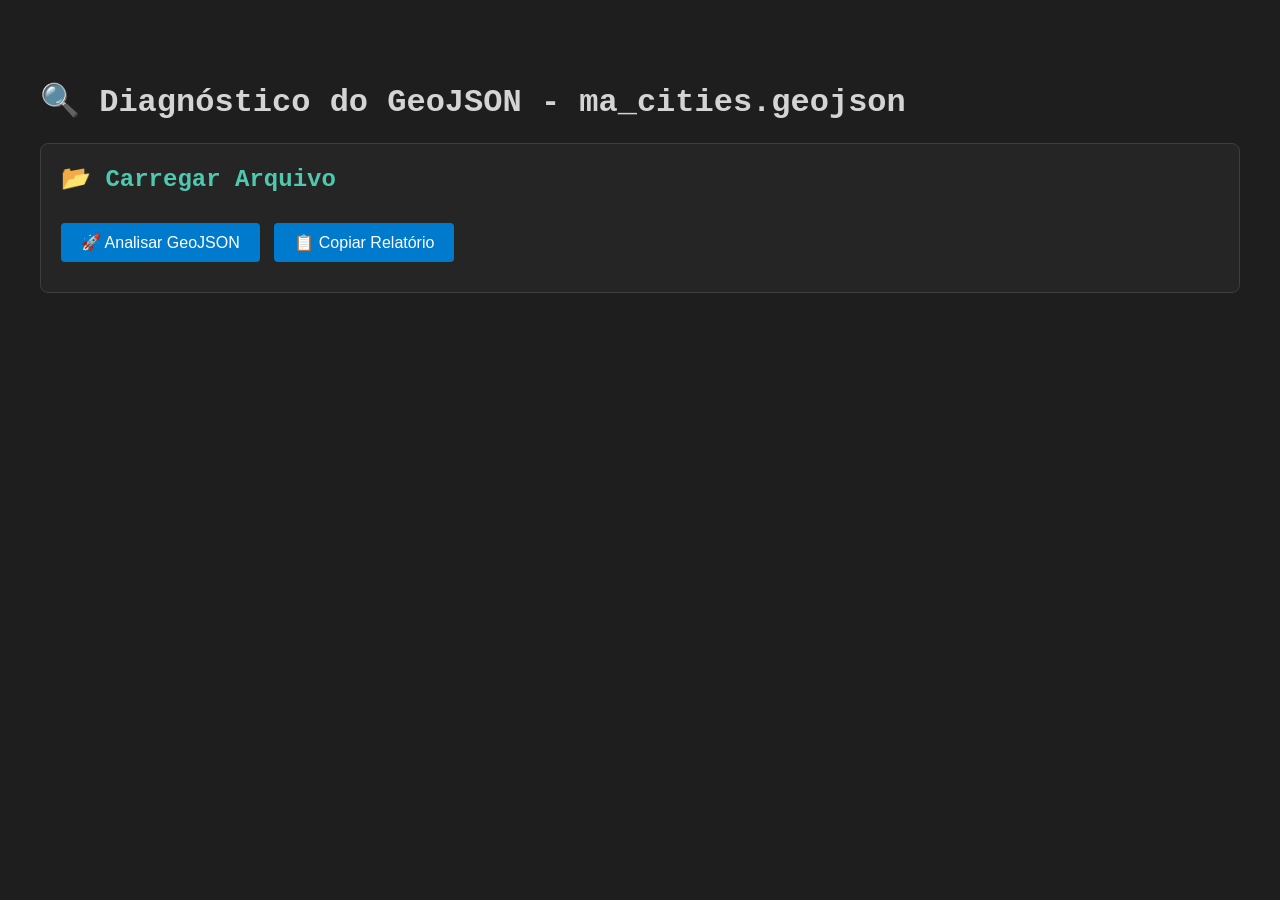
<file: frontend/diagnostico.html>
<!DOCTYPE html>
<html lang="pt-BR">
<head>
    <meta charset="UTF-8">
    <meta name="viewport" content="width=device-width, initial-scale=1.0">
    <title>Diagnóstico GeoJSON</title>
    <style>
        body {
            font-family: 'Courier New', monospace;
            max-width: 1200px;
            margin: 40px auto;
            padding: 20px;
            background: #1e1e1e;
            color: #d4d4d4;
        }
        .section {
            background: #252526;
            border: 1px solid #3e3e42;
            border-radius: 8px;
            padding: 20px;
            margin: 20px 0;
        }
        h2 {
            color: #4ec9b0;
            margin-top: 0;
        }
        .info {
            color: #569cd6;
            margin: 10px 0;
        }
        .warning {
            color: #ce9178;
            margin: 10px 0;
        }
        .error {
            color: #f48771;
            margin: 10px 0;
        }
        .success {
            color: #4ec9b0;
            margin: 10px 0;
        }
        pre {
            background: #1e1e1e;
            padding: 15px;
            border-radius: 4px;
            overflow-x: auto;
            border-left: 3px solid #007acc;
        }
        button {
            background: #007acc;
            color: white;
            border: none;
            padding: 10px 20px;
            border-radius: 4px;
            cursor: pointer;
            font-size: 16px;
            margin: 10px 5px 10px 0;
        }
        button:hover {
            background: #005a9e;
        }
        .bounds-box {
            background: #264f78;
            padding: 15px;
            border-radius: 4px;
            margin: 10px 0;
        }
        .city-list {
            max-height: 300px;
            overflow-y: auto;
            background: #1e1e1e;
            padding: 10px;
            border-radius: 4px;
        }
        .geometry-type {
            display: inline-block;
            background: #4e4e4e;
            padding: 5px 10px;
            border-radius: 4px;
            margin: 5px;
        }
    </style>
</head>
<body>
    <h1>🔍 Diagnóstico do GeoJSON - ma_cities.geojson</h1>

    <div class="section">
        <h2>📂 Carregar Arquivo</h2>
        <button onclick="analyzeGeoJSON()">🚀 Analisar GeoJSON</button>
        <button onclick="copyToClipboard()">📋 Copiar Relatório</button>
        <div id="status"></div>
    </div>

    <div class="section" id="basic-info" style="display:none;">
        <h2>📊 Informações Básicas</h2>
        <div id="basic-content"></div>
    </div>

    <div class="section" id="bounds-info" style="display:none;">
        <h2>📐 Limites Geográficos (Bounds)</h2>
        <div id="bounds-content"></div>
    </div>

    <div class="section" id="geometry-info" style="display:none;">
        <h2>🗺️ Tipos de Geometria</h2>
        <div id="geometry-content"></div>
    </div>

    <div class="section" id="cities-info" style="display:none;">
        <h2>🏙️ Lista de Cidades</h2>
        <div id="cities-content"></div>
    </div>

    <div class="section" id="problems-info" style="display:none;">
        <h2>⚠️ Problemas Detectados</h2>
        <div id="problems-content"></div>
    </div>

    <script>
        let reportText = '';

        async function analyzeGeoJSON() {
            const statusDiv = document.getElementById('status');
            statusDiv.innerHTML = '<div class="info">⏳ Carregando arquivo...</div>';

            try {
                const response = await fetch('./ma_cities.geojson');
                
                if (!response.ok) {
                    throw new Error(`HTTP ${response.status}: ${response.statusText}`);
                }

                const data = await response.json();
                
                // Análise básica
                analyzeBasicInfo(data);
                
                // Análise de bounds
                analyzeBounds(data);
                
                // Análise de geometrias
                analyzeGeometry(data);
                
                // Lista de cidades
                listCities(data);
                
                // Detecta problemas
                detectProblems(data);
                
                statusDiv.innerHTML = '<div class="success">✅ Análise concluída!</div>';

            } catch (error) {
                statusDiv.innerHTML = `<div class="error">❌ ERRO: ${error.message}</div>`;
                console.error(error);
            }
        }

        function analyzeBasicInfo(data) {
            const div = document.getElementById('basic-info');
            const content = document.getElementById('basic-content');
            
            const features = data.features || [];
            const validFeatures = features.filter(f => f.properties && f.properties.name);
            
            let html = `
                <div class="info">📦 Tipo: ${data.type}</div>
                <div class="info">🏘️ Total de features: ${features.length}</div>
                <div class="info">✅ Features com nome: ${validFeatures.length}</div>
            `;
            
            if (data.crs) {
                html += `<div class="info">🌐 CRS: ${JSON.stringify(data.crs)}</div>`;
            }
            
            content.innerHTML = html;
            div.style.display = 'block';
            
            reportText += `INFORMAÇÕES BÁSICAS\n`;
            reportText += `Tipo: ${data.type}\n`;
            reportText += `Total de features: ${features.length}\n`;
            reportText += `Features com nome: ${validFeatures.length}\n\n`;
        }

        function analyzeBounds(data) {
            const div = document.getElementById('bounds-info');
            const content = document.getElementById('bounds-content');
            
            let minLat = Infinity, maxLat = -Infinity;
            let minLng = Infinity, maxLng = -Infinity;
            
            data.features.forEach(feature => {
                if (feature.geometry) {
                    const coords = getAllCoordinates(feature.geometry);
                    coords.forEach(([lng, lat]) => {
                        minLat = Math.min(minLat, lat);
                        maxLat = Math.max(maxLat, lat);
                        minLng = Math.min(minLng, lng);
                        maxLng = Math.max(maxLng, lng);
                    });
                }
            });
            
            const centerLat = (minLat + maxLat) / 2;
            const centerLng = (minLng + maxLng) / 2;
            
            const html = `
                <div class="bounds-box">
                    <div class="info">🧭 Norte: ${maxLat.toFixed(4)}°</div>
                    <div class="info">🧭 Sul: ${minLat.toFixed(4)}°</div>
                    <div class="info">🧭 Leste: ${maxLng.toFixed(4)}°</div>
                    <div class="info">🧭 Oeste: ${minLng.toFixed(4)}°</div>
                    <div class="success" style="margin-top: 15px;">
                        📍 Centro calculado: [${centerLat.toFixed(4)}, ${centerLng.toFixed(4)}]
                    </div>
                </div>
                <pre>// Use estas coordenadas no seu código:
map.setView([${centerLat.toFixed(2)}, ${centerLng.toFixed(2)}], 7);</pre>
            `;
            
            content.innerHTML = html;
            div.style.display = 'block';
            
            reportText += `LIMITES GEOGRÁFICOS\n`;
            reportText += `Norte: ${maxLat.toFixed(4)}°\n`;
            reportText += `Sul: ${minLat.toFixed(4)}°\n`;
            reportText += `Leste: ${maxLng.toFixed(4)}°\n`;
            reportText += `Oeste: ${minLng.toFixed(4)}°\n`;
            reportText += `Centro: [${centerLat.toFixed(4)}, ${centerLng.toFixed(4)}]\n\n`;
        }

        function analyzeGeometry(data) {
            const div = document.getElementById('geometry-info');
            const content = document.getElementById('geometry-content');
            
            const types = {};
            data.features.forEach(f => {
                const type = f.geometry?.type || 'Sem geometria';
                types[type] = (types[type] || 0) + 1;
            });
            
            let html = '';
            Object.entries(types).forEach(([type, count]) => {
                html += `<span class="geometry-type">${type}: ${count}</span>`;
            });
            
            content.innerHTML = html;
            div.style.display = 'block';
            
            reportText += `TIPOS DE GEOMETRIA\n`;
            Object.entries(types).forEach(([type, count]) => {
                reportText += `${type}: ${count}\n`;
            });
            reportText += `\n`;
        }

        function listCities(data) {
            const div = document.getElementById('cities-info');
            const content = document.getElementById('cities-content');
            
            const cities = data.features
                .map(f => f.properties?.name)
                .filter(Boolean)
                .sort();
            
            const html = `
                <div class="info">Total: ${cities.length} cidades</div>
                <div class="city-list">
                    ${cities.map((c, i) => `<div>${i + 1}. ${c}</div>`).join('')}
                </div>
            `;
            
            content.innerHTML = html;
            div.style.display = 'block';
            
            reportText += `LISTA DE CIDADES (${cities.length})\n`;
            cities.forEach((c, i) => {
                reportText += `${i + 1}. ${c}\n`;
            });
            reportText += `\n`;
        }

        function detectProblems(data) {
            const div = document.getElementById('problems-info');
            const content = document.getElementById('problems-content');
            
            const problems = [];
            
            // Verifica features sem nome
            const noName = data.features.filter(f => !f.properties?.name).length;
            if (noName > 0) {
                problems.push(`⚠️ ${noName} features sem nome`);
            }
            
            // Verifica features sem geometria
            const noGeom = data.features.filter(f => !f.geometry).length;
            if (noGeom > 0) {
                problems.push(`⚠️ ${noGeom} features sem geometria`);
            }
            
            // Verifica coordenadas inválidas
            data.features.forEach((f, i) => {
                if (f.geometry) {
                    const coords = getAllCoordinates(f.geometry);
                    coords.forEach(([lng, lat]) => {
                        if (Math.abs(lat) > 90 || Math.abs(lng) > 180) {
                            problems.push(`❌ Feature ${i} (${f.properties?.name || 'sem nome'}) tem coordenadas inválidas`);
                        }
                    });
                }
            });
            
            if (problems.length === 0) {
                content.innerHTML = '<div class="success">✅ Nenhum problema detectado!</div>';
            } else {
                content.innerHTML = problems.map(p => `<div class="warning">${p}</div>`).join('');
            }
            
            div.style.display = 'block';
            
            reportText += `PROBLEMAS DETECTADOS\n`;
            if (problems.length === 0) {
                reportText += `Nenhum problema encontrado.\n`;
            } else {
                problems.forEach(p => {
                    reportText += `${p}\n`;
                });
            }
        }

        function getAllCoordinates(geometry) {
            const coords = [];
            
            if (geometry.type === 'Point') {
                coords.push(geometry.coordinates);
            } else if (geometry.type === 'MultiPoint' || geometry.type === 'LineString') {
                coords.push(...geometry.coordinates);
            } else if (geometry.type === 'Polygon' || geometry.type === 'MultiLineString') {
                geometry.coordinates.forEach(ring => {
                    coords.push(...ring);
                });
            } else if (geometry.type === 'MultiPolygon') {
                geometry.coordinates.forEach(polygon => {
                    polygon.forEach(ring => {
                        coords.push(...ring);
                    });
                });
            }
            
            return coords;
        }

        function copyToClipboard() {
            if (!reportText) {
                alert('Execute a análise primeiro!');
                return;
            }
            
            navigator.clipboard.writeText(reportText).then(() => {
                alert('✅ Relatório copiado para a área de transferência!');
            }).catch(err => {
                console.error('Erro ao copiar:', err);
                alert('❌ Erro ao copiar. Veja o console.');
            });
        }
    </script>
</body>
</html>
</file>
